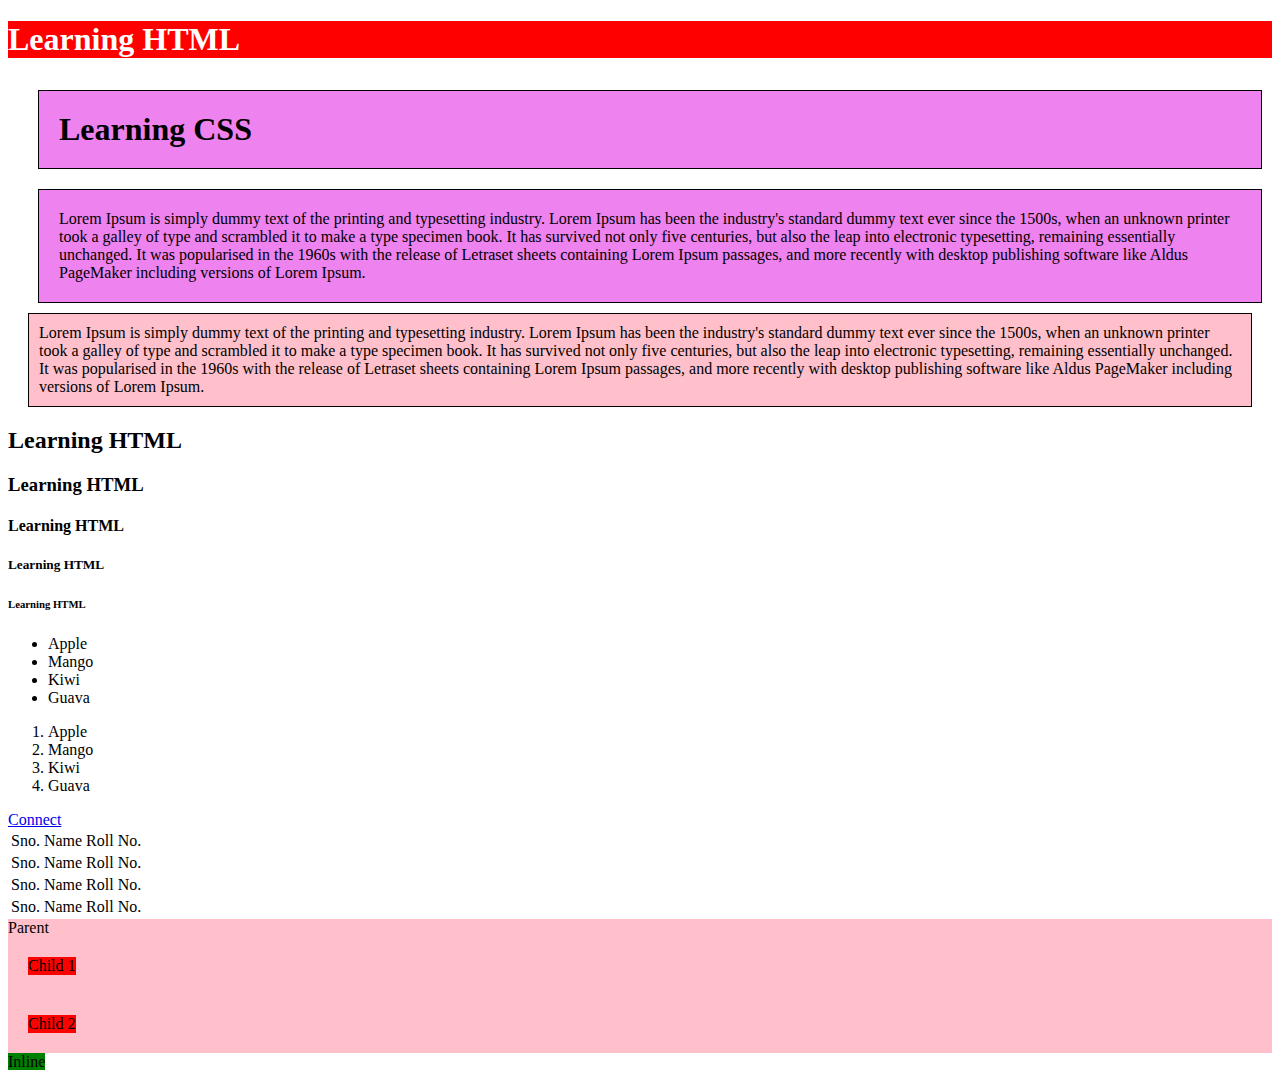
<file: index.html>
<!DOCTYPE html>
<html lang="en">
<head>
    <meta charset="UTF-8">
    <meta name="viewport" content="width=device-width, initial-scale=1.0">
    <meta name="description" content="This webpage will show list of menu items in a restaurant">
    <title>Restaurant WebPage</title>
    <link rel="stylesheet" href="index.css">
</head>

<body>
    <h1 id="unique"> Learning HTML </h1>
    <h1 class="header"> Learning CSS </h1>
    <p class="header"> Lorem Ipsum is simply dummy text of the printing and typesetting industry. Lorem Ipsum has been the industry's standard
    dummy text ever since the 1500s, when an unknown printer took a galley of type and scrambled it to make a type specimen
    book. It has survived not only five centuries, but also the leap into electronic typesetting, remaining essentially
    unchanged. It was popularised in the 1960s with the release of Letraset sheets containing Lorem Ipsum passages, and more
    recently with desktop publishing software like Aldus PageMaker including versions of Lorem Ipsum. </p>
    
    <p class="header1"> Lorem Ipsum is simply dummy text of the printing and typesetting industry. Lorem Ipsum has been the industry's standard
    dummy text ever since the 1500s, when an unknown printer took a galley of type and scrambled it to make a type specimen
    book. It has survived not only five centuries, but also the leap into electronic typesetting, remaining essentially
    unchanged. It was popularised in the 1960s with the release of Letraset sheets containing Lorem Ipsum passages, and more
    recently with desktop publishing software like Aldus PageMaker including versions of Lorem Ipsum. </p>
    
    <h2> Learning HTML </h2>
    <h3> Learning HTML</h3>
    <h4> Learning HTML</h4>
    <h5> Learning HTML</h5>
    <h6> Learning HTML </h6>

    <ul>
        <li> Apple </li>
        <li> Mango </li>
        <li> Kiwi</li>
        <li> Guava</li>
    </ul>

    <ol>
        <li> Apple </li>
        <li> Mango </li>
        <li> Kiwi</li>
        <li> Guava</li>

    </ol>

    <a href="/home"> Connect </a>

    <table>
        <tr>
            <td>Sno.</td>
            <td>Name</td>
            <td>Roll No.</td>
        </tr>
        <tr>
            <td>Sno.</td>
            <td>Name</td>
            <td>Roll No.</td>
        </tr>
        <tr>
            <td>Sno.</td>
            <td>Name</td>
            <td>Roll No.</td>
        </tr>
        <tr>
            <td>Sno.</td>
            <td>Name</td>
            <td>Roll No.</td>
        </tr>
    </table>

    <div class="parent">
        Parent

        <div class="child">
            Child 1
        </div>

        <div class="child">
            Child 2
        </div>
    </div>

    <span>
        Inline
    </span>
    
</body>
</html>
</file>
<file: index.css>
h1 {
  background-color: red;
}

#unique {
  color: white;
}

.header {
  background-color: violet;
  border: 1px solid black;
  padding: 20px;
  position: relative;
  left: 10px;
  right: 10px;
  top: 10px;
  margin: 20px;
}

.header1 {
  margin: 20px;
  border: 1px solid black;
  padding: 10px;
  background-color: pink;
}

.parent {
  background-color: pink;
  display: flex;
  flex-direction: column;
  justify-content: center;
  align-items: flex-start;
}

.child {
  background-color: red;
  margin: 20px;
}

span {
  background-color: green;
}
</file>
